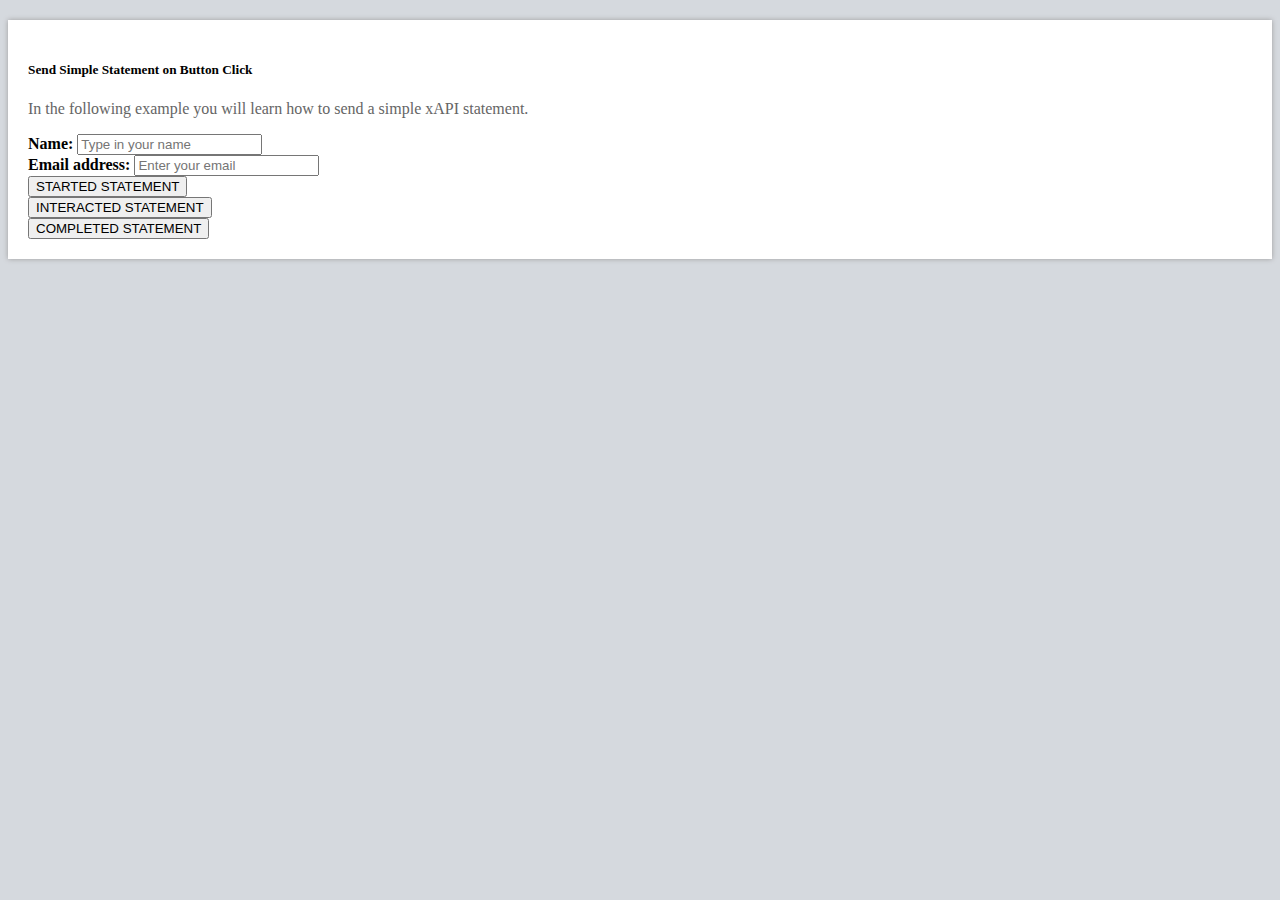
<file: Curso/06 LRSs/index.html>
<!DOCTYPE html>
<html lang="en">

<html>

<head>
	<meta charset="utf-8">
	<title>xAPI in Action Example</title>
	<!-- Mobile Specific Metas -->
  	<meta name="viewport" content="width=device-width, initial-scale=1">

  	<!-- Bootstrap CSS -->
  	<link rel="stylesheet" href="https://maxcdn.bootstrapcdn.com/bootstrap/4.0.0-beta/css/bootstrap.min.css" integrity="sha384-/Y6pD6FV/Vv2HJnA6t+vslU6fwYXjCFtcEpHbNJ0lyAFsXTsjBbfaDjzALeQsN6M" crossorigin="anonymous">

  	<!-- Custom CSS -->
  	<link rel="stylesheet" type="text/css" href="css/interaction.css">

</head>

<body>

	<div class="container">
		
		<h5>Send Simple Statement on Button Click</h5>
		<p>In the following example you will learn how to send a simple xAPI statement.</p>

		<form>
			<div class="form-group">
				<label for="nameEntered"><b>Name:</b></label>
				<input type="text" onblur="saveName()" class="form-control form-control-lg" id="nameEntered" placeholder="Type in your name">
			</div>
			<div class="form-group">
				<label for="userEmail"><b>Email address:</b></label>
				<input type="email" onblur="saveEmail()" class="form-control form-control-lg" id="userEmail" aria-describedby="emailHelp" placeholder="Enter your email">
			</div>
		</form>

		<!-- Button to send statement -->
		<div class="row">
			<div class="col-sm-4">
				<button type="button" onclick="sendStarted()" class="btn btn-success btn-lg btn-block">STARTED STATEMENT</button>
			</div>
			<div class="col-sm-4">
				<button type="button" onclick="sendInteracted()" class="btn btn-primary btn-lg btn-block">INTERACTED STATEMENT</button>
			</div>
			<div class="col-sm-4">
				<button type="button" onclick="sendCompleted()" class="btn btn-danger btn-lg btn-block">COMPLETED STATEMENT</button>
			</div>
		</div>

	</div>

	<!-- Bootstrap -->
	<script src="https://code.jquery.com/jquery-3.2.1.slim.min.js"></script>
	<script src="https://cdnjs.cloudflare.com/ajax/libs/popper.js/1.11.0/umd/popper.min.js"></script>
	<script src="https://maxcdn.bootstrapcdn.com/bootstrap/4.0.0-beta/js/bootstrap.min.js"></script>

	<!-- xAPI Wrapper -->
	<script src="js/cryptojs_v3.1.2.js"></script>
	<script src="js/xapiwrapper.js"></script>

	<!-- Custom JS -->
	<script src="js/interaction.js"></script>

</body>

</html>
</file>
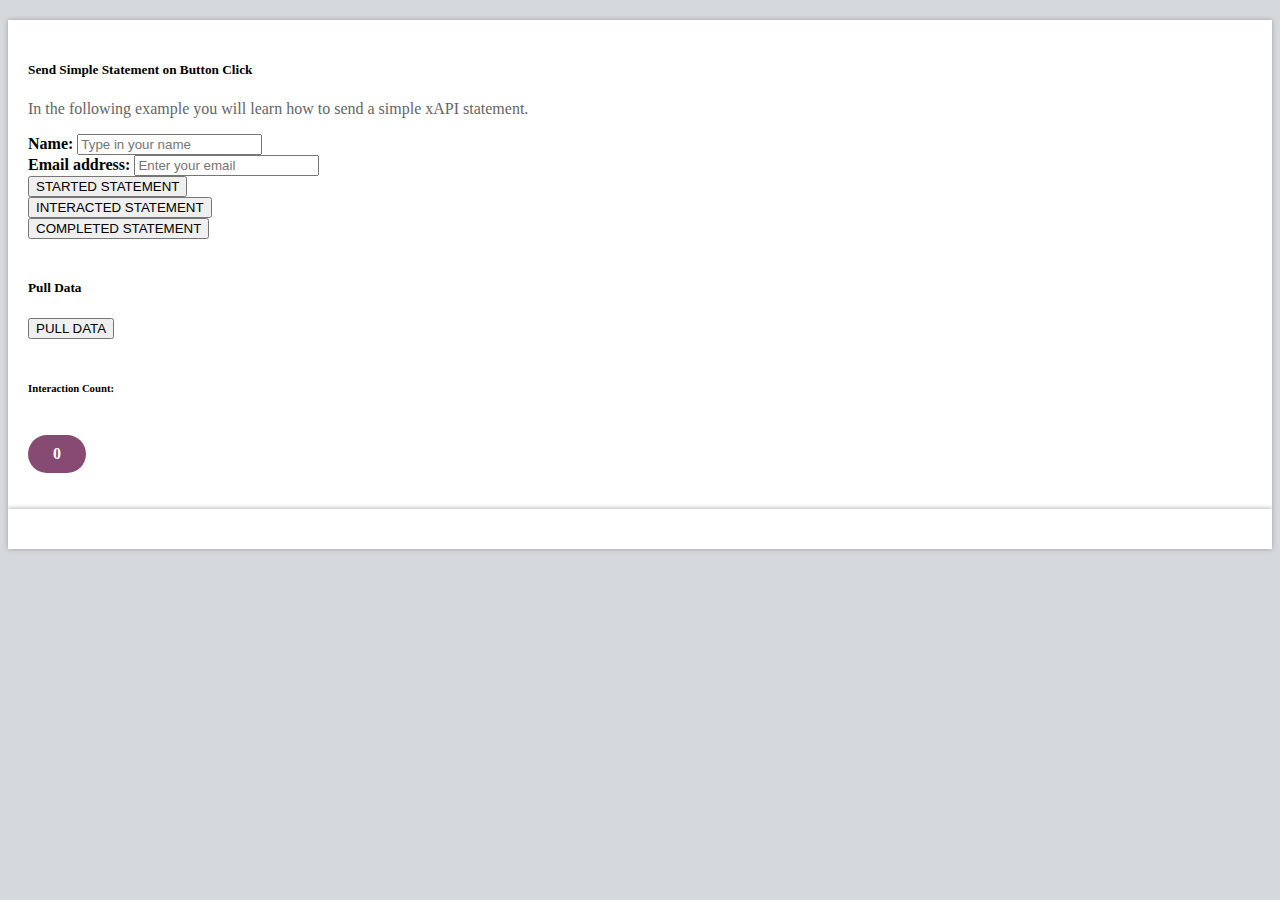
<file: Curso/Loop Data/index.html>
<!DOCTYPE html>
<html lang="en">

<html>

<head>
	<meta charset="utf-8">
	<title>xAPI in Action Example</title>
	<!-- Mobile Specific Metas -->
  	<meta name="viewport" content="width=device-width, initial-scale=1">

  	<!-- Bootstrap CSS -->
  	<link rel="stylesheet" href="https://maxcdn.bootstrapcdn.com/bootstrap/4.0.0-beta/css/bootstrap.min.css" integrity="sha384-/Y6pD6FV/Vv2HJnA6t+vslU6fwYXjCFtcEpHbNJ0lyAFsXTsjBbfaDjzALeQsN6M" crossorigin="anonymous">

  	<!-- Custom CSS -->
  	<link rel="stylesheet" type="text/css" href="css/interaction.css">

</head>

<body>

	<div class="container">
		
		<h5>Send Simple Statement on Button Click</h5>
		<p>In the following example you will learn how to send a simple xAPI statement.</p>

		<form>
			<div class="form-group">
				<label for="nameEntered"><b>Name:</b></label>
				<input type="text" onblur="saveName()" class="form-control form-control-lg" id="nameEntered" placeholder="Type in your name">
			</div>
			<div class="form-group">
				<label for="userEmail"><b>Email address:</b></label>
				<input type="email" onblur="saveEmail()" class="form-control form-control-lg" id="userEmail" aria-describedby="emailHelp" placeholder="Enter your email">
			</div>
		</form>

		<!-- Button to send statement -->
		<div class="row">
			<div class="col-sm-4">
				<button type="button" onclick="sendStarted()" class="btn btn-success btn-lg btn-block">STARTED STATEMENT</button>
			</div>
			<div class="col-sm-4">
				<button type="button" onclick="sendInteracted()" class="btn btn-primary btn-lg btn-block">INTERACTED STATEMENT</button>
			</div>
			<div class="col-sm-4">
				<button type="button" onclick="sendCompleted()" class="btn btn-danger btn-lg btn-block">COMPLETED STATEMENT</button>
			</div>
		</div>

		<br>

		<div class="row">
			<div class="col-sm-12">
				<h5>Pull Data</h5>
			</div>
		</div>

		<!-- Generate Experience -->
		<div class="row">
			<div class="col-sm-12">
				<button type="button" onclick="generateData()" class="btn btn-info btn-lg btn-block">PULL DATA</button>
			</div>
		</div>

		<br>

		<div class="row">
			<div class="col-sm-4">
				<h6>Interaction Count:</h6>
				<p class="intCount" id="interactionCount">0</p>
			</div>
		</div>

	</div>

	<div class="container">
		<div id="results"></div>
	</div>

	<!-- Bootstrap -->
	<script src="https://code.jquery.com/jquery-3.2.1.slim.min.js"></script>
	<script src="https://cdnjs.cloudflare.com/ajax/libs/popper.js/1.11.0/umd/popper.min.js"></script>
	<script src="https://maxcdn.bootstrapcdn.com/bootstrap/4.0.0-beta/js/bootstrap.min.js"></script>

	<!-- xAPI Wrapper -->
	<script src="js/cryptojs_v3.1.2.js"></script>
	<script src="js/xapiwrapper.js"></script>

	<!-- Custom JS -->
	<script src="js/interaction.js"></script>

</body>

</html>
</file>
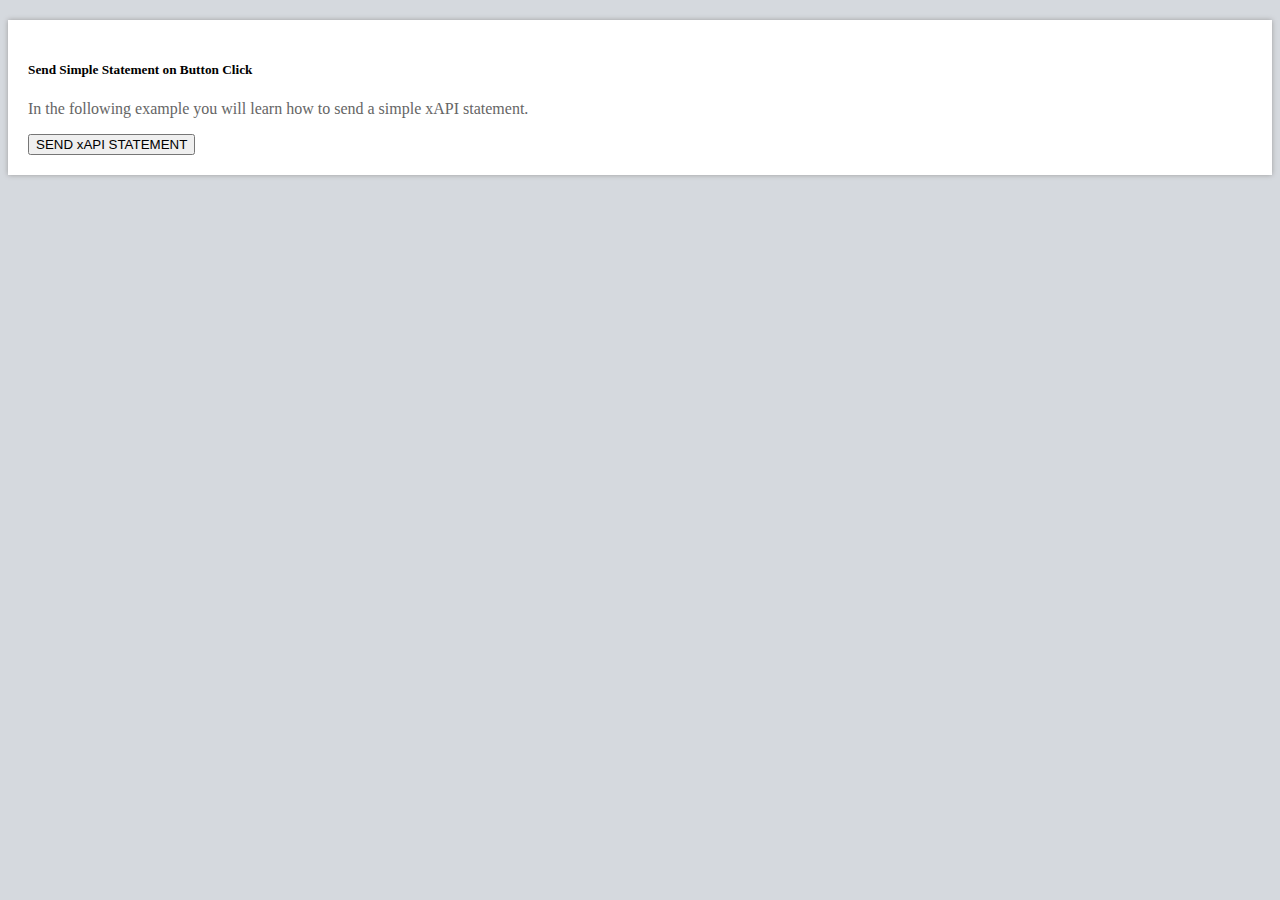
<file: Curso/01 Basic Triggering Functions/01 Starter/index.html>
<!DOCTYPE html>
<html lang="en">

<html>

<head>
	<meta charset="utf-8">
	<title>xAPI in Action Example</title>
	<!-- Mobile Specific Metas -->
  	<meta name="viewport" content="width=device-width, initial-scale=1">

  	<!-- Bootstrap CSS -->
  	<link rel="stylesheet" href="https://maxcdn.bootstrapcdn.com/bootstrap/4.0.0-beta/css/bootstrap.min.css" integrity="sha384-/Y6pD6FV/Vv2HJnA6t+vslU6fwYXjCFtcEpHbNJ0lyAFsXTsjBbfaDjzALeQsN6M" crossorigin="anonymous">

  	<!-- Custom CSS -->
  	<link rel="stylesheet" type="text/css" href="css/interaction.css">

</head>

<body onload="pageLoaded()">

	<div class="container">
		
		<h5>Send Simple Statement on Button Click</h5>
		<p>In the following example you will learn how to send a simple xAPI statement.</p>

		<!-- Button to send statement -->
		<button type="button" class="btn btn-primary btn-lg btn-block">SEND xAPI STATEMENT</button>

	</div>

	<!-- Bootstrap -->
	<script src="https://code.jquery.com/jquery-3.2.1.slim.min.js"></script>
	<script src="https://cdnjs.cloudflare.com/ajax/libs/popper.js/1.11.0/umd/popper.min.js"></script>
	<script src="https://maxcdn.bootstrapcdn.com/bootstrap/4.0.0-beta/js/bootstrap.min.js"></script>

	<!-- Custom JS -->
	<script src="js/interaction.js"></script>

	<!-- xAPI -->
	<script src="js/cryptojs_v3.1.2.js"></script>
	<script src="js/xapiwrapper.js"></script>

</body>

</html>
</file>
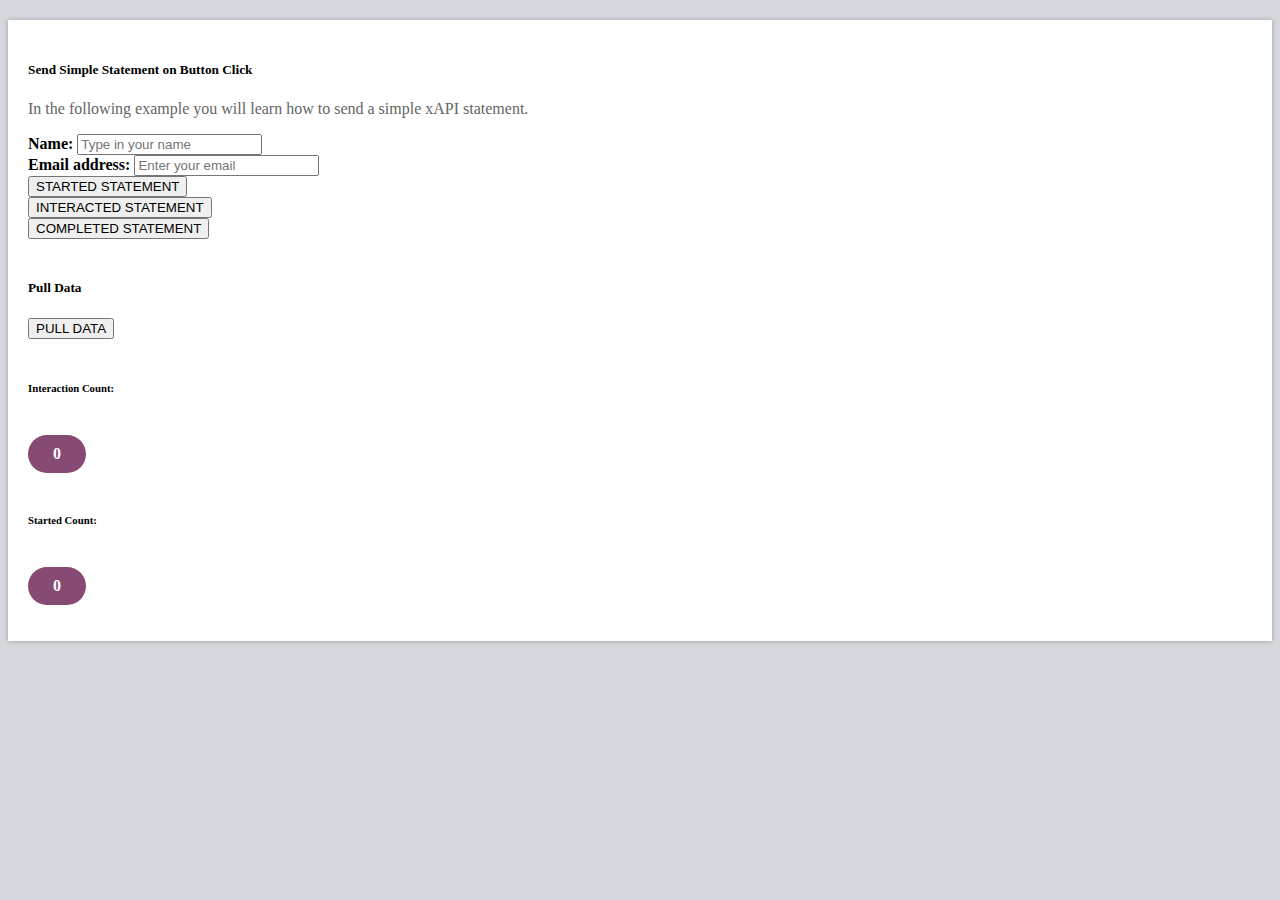
<file: Curso/07 Pulling Data/Lab/index.html>
<!DOCTYPE html>
<html lang="en">

<html>

<head>
	<meta charset="utf-8">
	<title>xAPI in Action Example</title>
	<!-- Mobile Specific Metas -->
  	<meta name="viewport" content="width=device-width, initial-scale=1">

  	<!-- Bootstrap CSS -->
  	<link rel="stylesheet" href="https://maxcdn.bootstrapcdn.com/bootstrap/4.0.0-beta/css/bootstrap.min.css" integrity="sha384-/Y6pD6FV/Vv2HJnA6t+vslU6fwYXjCFtcEpHbNJ0lyAFsXTsjBbfaDjzALeQsN6M" crossorigin="anonymous">

  	<!-- Custom CSS -->
  	<link rel="stylesheet" type="text/css" href="css/interaction.css">

</head>

<body>

	<div class="container">
		
		<h5>Send Simple Statement on Button Click</h5>
		<p>In the following example you will learn how to send a simple xAPI statement.</p>

		<form>
			<div class="form-group">
				<label for="nameEntered"><b>Name:</b></label>
				<input type="text" onblur="saveName()" class="form-control form-control-lg" id="nameEntered" placeholder="Type in your name">
			</div>
			<div class="form-group">
				<label for="userEmail"><b>Email address:</b></label>
				<input type="email" onblur="saveEmail()" class="form-control form-control-lg" id="userEmail" aria-describedby="emailHelp" placeholder="Enter your email">
			</div>
		</form>

		<!-- Button to send statement -->
		<div class="row">
			<div class="col-sm-4">
				<button type="button" onclick="sendStarted()" class="btn btn-success btn-lg btn-block">STARTED STATEMENT</button>
			</div>
			<div class="col-sm-4">
				<button type="button" onclick="sendInteracted()" class="btn btn-primary btn-lg btn-block">INTERACTED STATEMENT</button>
			</div>
			<div class="col-sm-4">
				<button type="button" onclick="sendCompleted()" class="btn btn-danger btn-lg btn-block">COMPLETED STATEMENT</button>
			</div>
		</div>

		<br>

		<div class="row">
			<div class="col-sm-12">
				<h5>Pull Data</h5>
			</div>
		</div>

		<!-- Generate Experience -->
		<div class="row">
			<div class="col-sm-12">
				<button type="button" onclick="generateData()" class="btn btn-info btn-lg btn-block">PULL DATA</button>
			</div>
		</div>

		<br>

		<div class="row">
			<div class="col-sm-4">
				<h6>Interaction Count:</h6>
				<p class="intCount" id="interactionCount">0</p>
			</div>
			<div class="col-sm-4">
				<h6>Started Count:</h6>
				<p class="intCount" id="startedCount">0</p>
			</div>
		</div>

	</div>

	<!-- Bootstrap -->
	<script src="https://code.jquery.com/jquery-3.2.1.slim.min.js"></script>
	<script src="https://cdnjs.cloudflare.com/ajax/libs/popper.js/1.11.0/umd/popper.min.js"></script>
	<script src="https://maxcdn.bootstrapcdn.com/bootstrap/4.0.0-beta/js/bootstrap.min.js"></script>

	<!-- xAPI Wrapper -->
	<script src="js/cryptojs_v3.1.2.js"></script>
	<script src="js/xapiwrapper.js"></script>

	<!-- Custom JS -->
	<script src="js/interaction.js"></script>

</body>

</html>
</file>
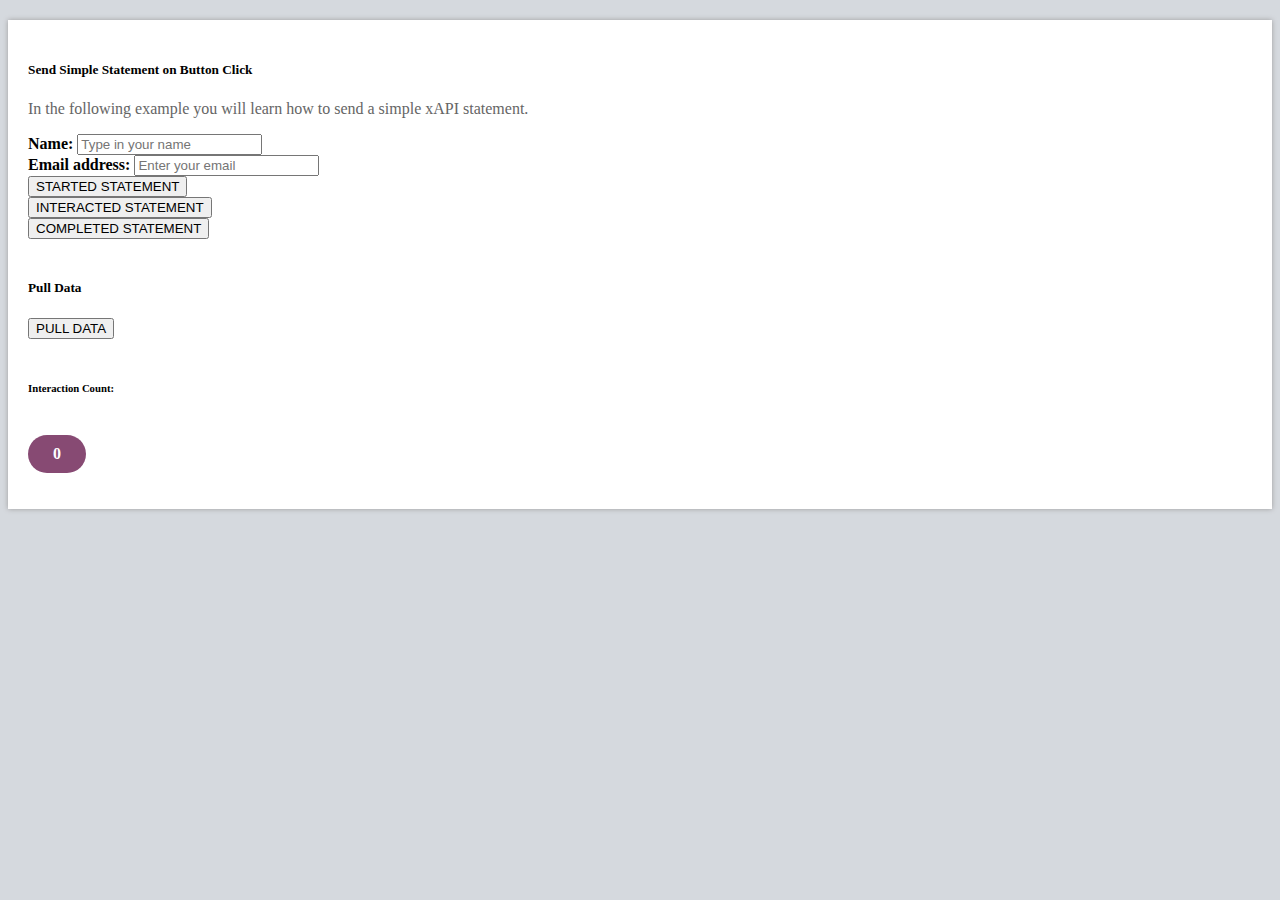
<file: Curso/07 Pulling Data/01 Querying Data/01 Starter/index.html>
<!DOCTYPE html>
<html lang="en">

<html>

<head>
	<meta charset="utf-8">
	<title>xAPI in Action Example</title>
	<!-- Mobile Specific Metas -->
  	<meta name="viewport" content="width=device-width, initial-scale=1">

  	<!-- Bootstrap CSS -->
  	<link rel="stylesheet" href="https://maxcdn.bootstrapcdn.com/bootstrap/4.0.0-beta/css/bootstrap.min.css" integrity="sha384-/Y6pD6FV/Vv2HJnA6t+vslU6fwYXjCFtcEpHbNJ0lyAFsXTsjBbfaDjzALeQsN6M" crossorigin="anonymous">

  	<!-- Custom CSS -->
  	<link rel="stylesheet" type="text/css" href="css/interaction.css">

</head>

<body>

	<div class="container">
		
		<h5>Send Simple Statement on Button Click</h5>
		<p>In the following example you will learn how to send a simple xAPI statement.</p>

		<form>
			<div class="form-group">
				<label for="nameEntered"><b>Name:</b></label>
				<input type="text" onblur="saveName()" class="form-control form-control-lg" id="nameEntered" placeholder="Type in your name">
			</div>
			<div class="form-group">
				<label for="userEmail"><b>Email address:</b></label>
				<input type="email" onblur="saveEmail()" class="form-control form-control-lg" id="userEmail" aria-describedby="emailHelp" placeholder="Enter your email">
			</div>
		</form>

		<!-- Button to send statement -->
		<div class="row">
			<div class="col-sm-4">
				<button type="button" onclick="sendStarted()" class="btn btn-success btn-lg btn-block">STARTED STATEMENT</button>
			</div>
			<div class="col-sm-4">
				<button type="button" onclick="sendInteracted()" class="btn btn-primary btn-lg btn-block">INTERACTED STATEMENT</button>
			</div>
			<div class="col-sm-4">
				<button type="button" onclick="sendCompleted()" class="btn btn-danger btn-lg btn-block">COMPLETED STATEMENT</button>
			</div>
		</div>

		<br>

		<div class="row">
			<div class="col-sm-12">
				<h5>Pull Data</h5>
			</div>
		</div>

		<!-- Generate Experience -->
		<div class="row">
			<div class="col-sm-12">
				<button type="button" onclick="generateData()" class="btn btn-info btn-lg btn-block">PULL DATA</button>
			</div>
		</div>

		<br>

		<div class="row">
			<div class="col-sm-4">
				<h6>Interaction Count:</h6>
				<p class="intCount" id="interactionCount">0</p>
			</div>
		</div>

	</div>

	<!-- Bootstrap -->
	<script src="https://code.jquery.com/jquery-3.2.1.slim.min.js"></script>
	<script src="https://cdnjs.cloudflare.com/ajax/libs/popper.js/1.11.0/umd/popper.min.js"></script>
	<script src="https://maxcdn.bootstrapcdn.com/bootstrap/4.0.0-beta/js/bootstrap.min.js"></script>

	<!-- xAPI Wrapper -->
	<script src="js/cryptojs_v3.1.2.js"></script>
	<script src="js/xapiwrapper.js"></script>

	<!-- Custom JS -->
	<script src="js/interaction.js"></script>

</body>

</html>
</file>
<file: Curso/06 LRSs/css/interaction.css>
body{
	margin-top: 20px;
	background-color: #d5d9de;
}

p{
	color: #656565;
}

.container{
	background-color: white;
	padding: 20px;
	box-shadow: 0 0 5px #9d9d9d;
}
</file>
<file: Curso/Loop Data/css/interaction.css>
body{
	margin-top: 20px;
	background-color: #d5d9de;
}

p{
	color: #656565;
}

.container{
	background-color: white;
	padding: 20px;
	box-shadow: 0 0 5px #9d9d9d;
}

.intCount{
	font-weight: bold;
	background-color: #874a73;
	font-weight: 50px;
	color: #fff;
	display: inline-block;
	padding: 10px 25px;
	border-radius: 20px;
}
</file>
<file: Curso/01 Basic Triggering Functions/01 Starter/css/interaction.css>
body{
	margin-top: 20px;
	background-color: #d5d9de;
}

p{
	color: #656565;
}

.container{
	background-color: white;
	padding: 20px;
	box-shadow: 0 0 5px #9d9d9d;
}
</file>
<file: Curso/07 Pulling Data/Lab/css/interaction.css>
body{
	margin-top: 20px;
	background-color: #d5d9de;
}

p{
	color: #656565;
}

.container{
	background-color: white;
	padding: 20px;
	box-shadow: 0 0 5px #9d9d9d;
}

.intCount{
	font-weight: bold;
	background-color: #874a73;
	font-weight: 50px;
	color: #fff;
	display: inline-block;
	padding: 10px 25px;
	border-radius: 20px;
}
</file>
<file: Curso/07 Pulling Data/01 Querying Data/01 Starter/css/interaction.css>
body{
	margin-top: 20px;
	background-color: #d5d9de;
}

p{
	color: #656565;
}

.container{
	background-color: white;
	padding: 20px;
	box-shadow: 0 0 5px #9d9d9d;
}

.intCount{
	font-weight: bold;
	background-color: #874a73;
	font-weight: 50px;
	color: #fff;
	display: inline-block;
	padding: 10px 25px;
	border-radius: 20px;
}
</file>
